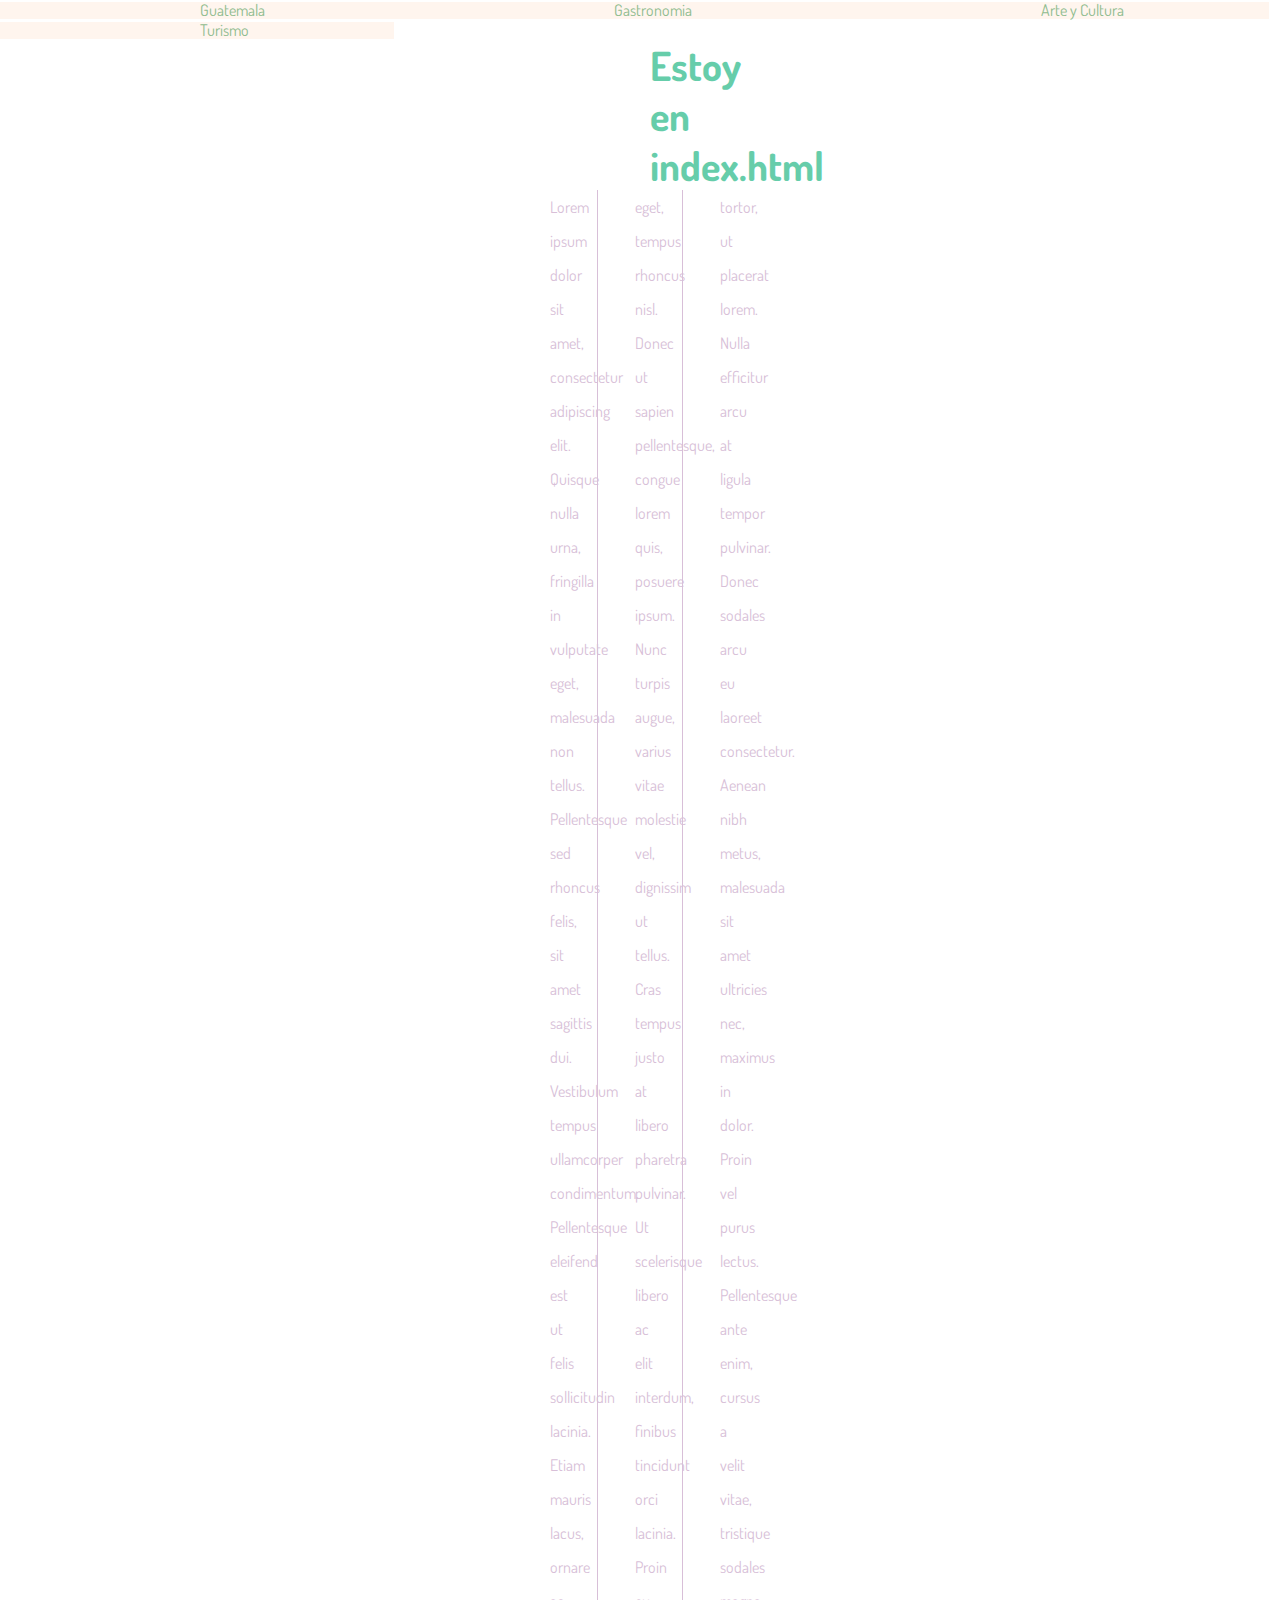
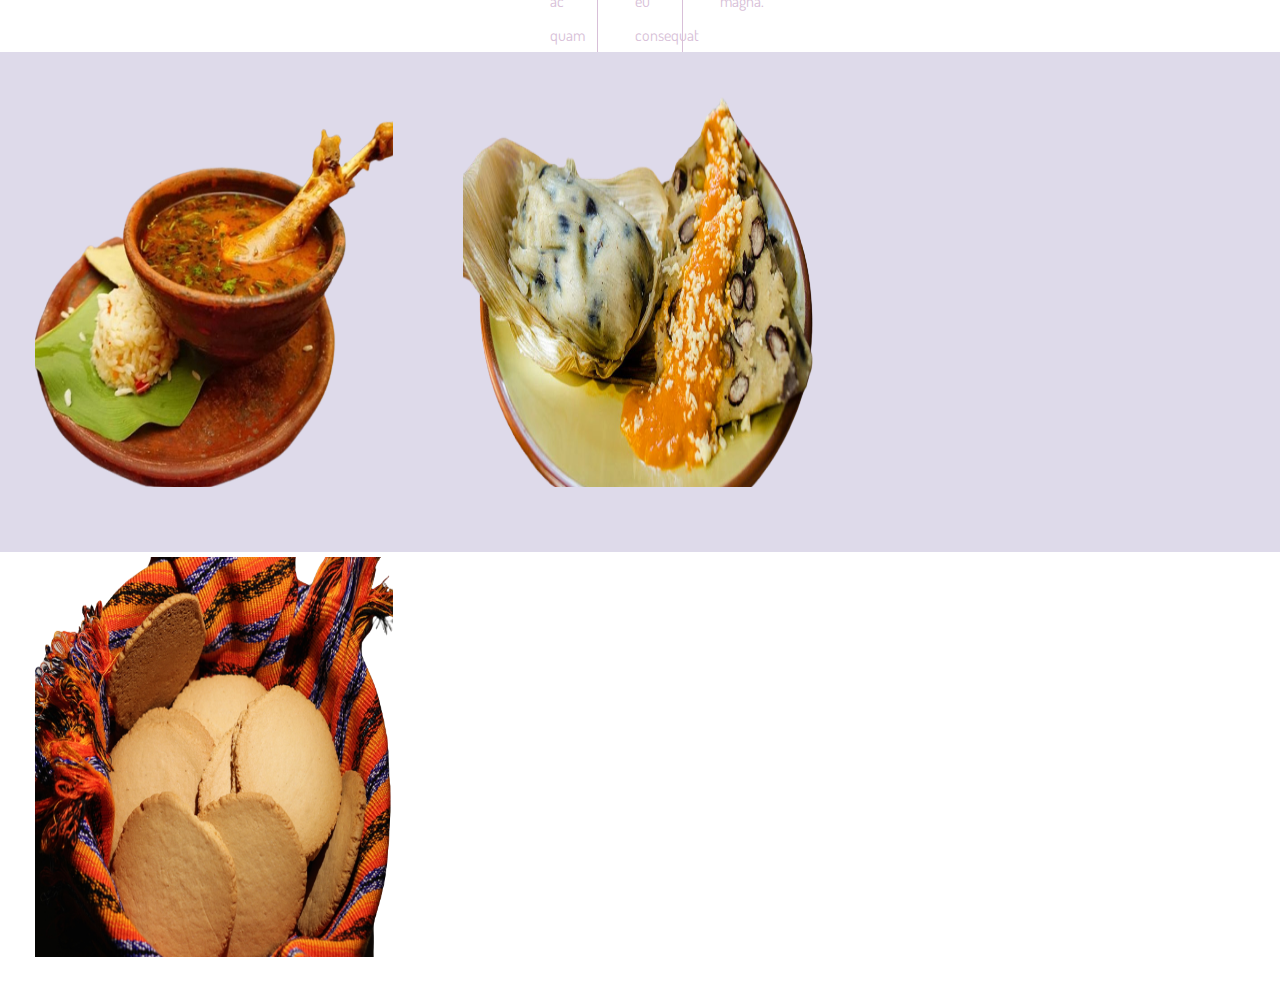
<file: index.html>
<!DOCTYPE html>
<html>
<head>   
      <title>HTML Tutorial</title>
      <link rel="stylesheet" href="style.css">
<link rel="preconnect" href="https://fonts.googleapis.com">
<link rel="preconnect" href="https://fonts.gstatic.com" crossorigin>
<link href="https://fonts.googleapis.com/css2?family=Dosis:wght@300&display=swap" rel="stylesheet">
</head>
<body>
  
<dif id="navbar">
    <a href="index.html">Guatemala</a>
    <a href="gastronomia.html">Gastronomia</a>
    <a href="arteycultura.html">Arte y Cultura</a>
    <a href="turismo.html">Turismo</a>

</dif> 


<h1>Estoy en index.html</h1>
<p>Lorem ipsum dolor sit amet, consectetur adipiscing elit. Quisque nulla urna, fringilla in vulputate eget, malesuada non tellus. Pellentesque sed rhoncus felis, sit amet sagittis dui. Vestibulum tempus ullamcorper condimentum. Pellentesque eleifend est ut felis sollicitudin lacinia. Etiam mauris lacus, ornare ac quam eget, tempus rhoncus nisl. Donec ut sapien pellentesque, congue lorem quis, posuere ipsum. Nunc turpis augue, varius vitae molestie vel, dignissim ut tellus. Cras tempus justo at libero pharetra pulvinar. Ut scelerisque libero ac elit interdum, finibus tincidunt orci lacinia. Proin eu consequat tortor, ut placerat lorem. Nulla efficitur arcu at ligula tempor pulvinar. Donec sodales arcu eu laoreet consectetur. Aenean nibh metus, malesuada sit amet ultricies nec, maximus in dolor. Proin vel purus lectus. Pellentesque ante enim, cursus a velit vitae, tristique sodales magna.</p>

<div class="trio">
  
  <div class="foto-izquierda">
    <img width="200px" height="150px" src="248-image_web-removebg-preview.png">
    
  </div>
  
  <div class="foto-medio">
   <img width="200px" height="150px" src="Receta-para-hacer-chepes-guatemaltecos-removebg-preview.png">
    
  </div>
  
  <div class="foto-derecha">
     <img width="200px" height="150px" src="champurradas-3-removebg-preview.png">
    
  </div>
  
</div>


<iframe width="400" height="250" src="https://www.youtube.com/embed/31bIBYNW1EA" title="YouTube video player" frameborder="0" allow="accelerometer; autoplay; clipboard-write; encrypted-media; gyroscope; picture-in-picture" allowfullscreen></iframe>

</body>
</html>
</file>
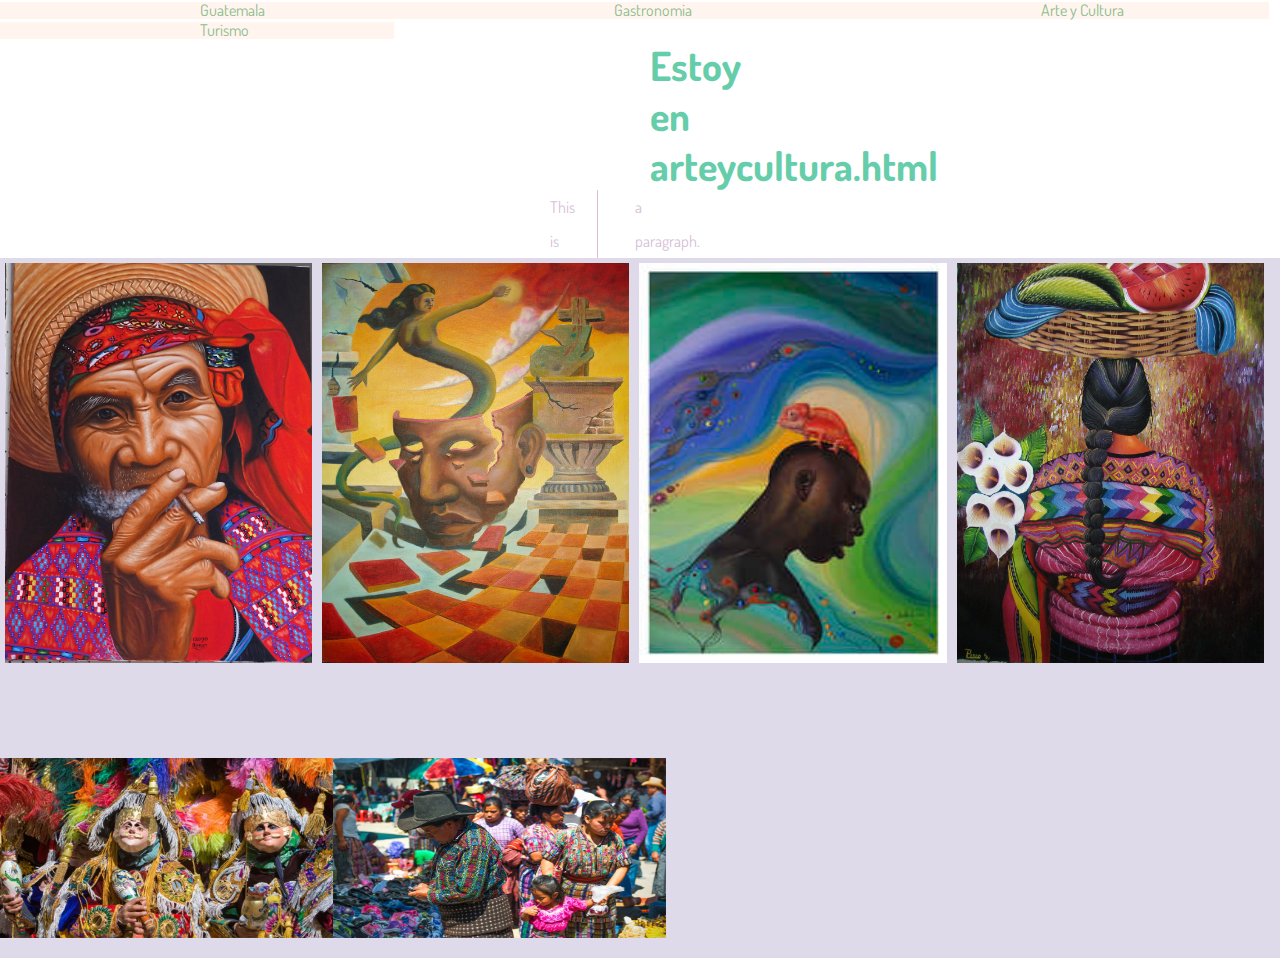
<file: arteycultura.html>
<!DOCTYPE html>
<html>
<head>   
      <title>HTML Tutorial</title>
      <link rel="stylesheet" href="style.css">
      <link rel="preconnect" href="https://fonts.googleapis.com">
<link rel="preconnect" href="https://fonts.gstatic.com" crossorigin>
<link href="https://fonts.googleapis.com/css2?family=Dosis:wght@300&display=swap" rel="stylesheet">
</head>
<body>

<dif id="navbar">
    <a href="index.html">Guatemala</a>
    <a href="gastronomia.html">Gastronomia</a>
    <a href="arteycultura.html">Arte y Cultura</a>
    <a href="turismo.html">Turismo</a>

</dif> 

<h1>Estoy en arteycultura.html</h1>
<p>This is a paragraph.</p>

<div class="cuarteto">
    <img src="37731311815_412cc607ee_b.jpg">
   <img  src="2701634919638665.jpg">
     <img src="9482853623401589.jpg">
      <img src="e06569ce2b48865e9afe1abb50c7d657.jpg">
</div>

<div class="duo">
    <img src="cultura-de-guatemala.jpg">
   <img src="arte-y-cultura1.jpg" >
  </div>

</body>
</html>
</file>
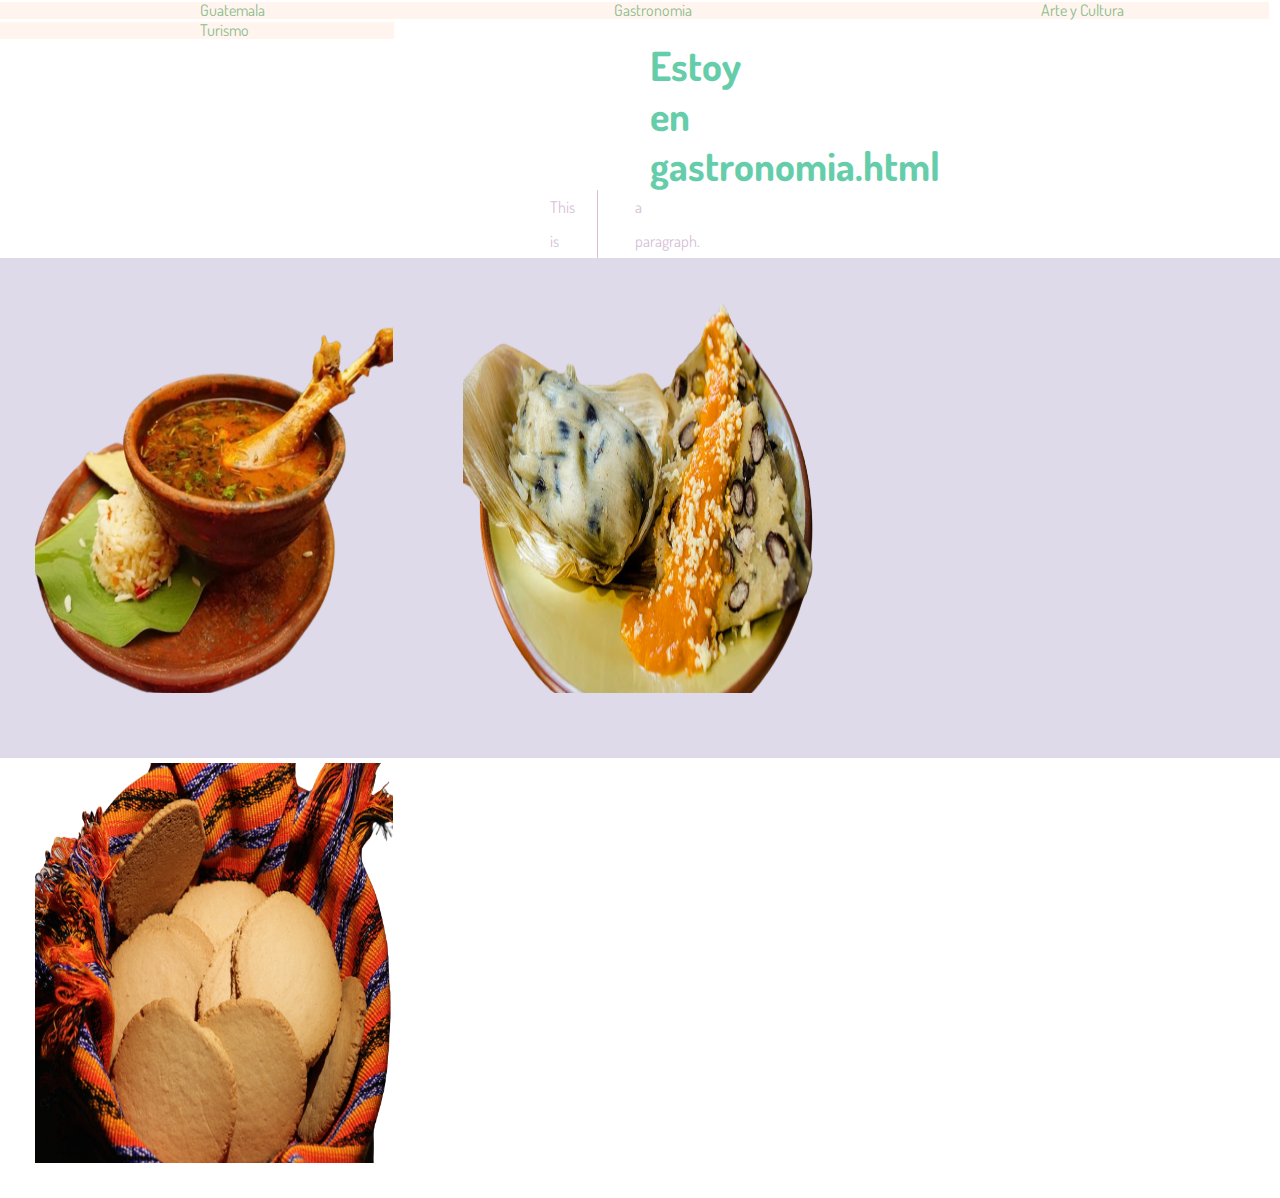
<file: gastronomia.html>
<!DOCTYPE html>
<html>
<head>   
      <title>HTML Tutorial</title>
      <link rel="stylesheet" href="style.css">
      <link rel="preconnect" href="https://fonts.googleapis.com">
<link rel="preconnect" href="https://fonts.gstatic.com" crossorigin>
<link href="https://fonts.googleapis.com/css2?family=Dosis:wght@300&display=swap" rel="stylesheet">
</head>
<body>

<dif id="navbar">
    <a href="index.html">Guatemala</a>
    <a href="gastronomia.html">Gastronomia</a>
    <a href="arteycultura.html">Arte y Cultura</a>
    <a href="turismo.html">Turismo</a>

</dif> 


<h1>Estoy en gastronomia.html</h1>
<p>This is a paragraph.</p>

<div class="trio">
    <img  src="248-image_web-removebg-preview.png">
   <img  src="Receta-para-hacer-chepes-guatemaltecos-removebg-preview.png">
     <img float="right" src="champurradas-3-removebg-preview.png">
    
  </div>

</body>
</html>
</file>
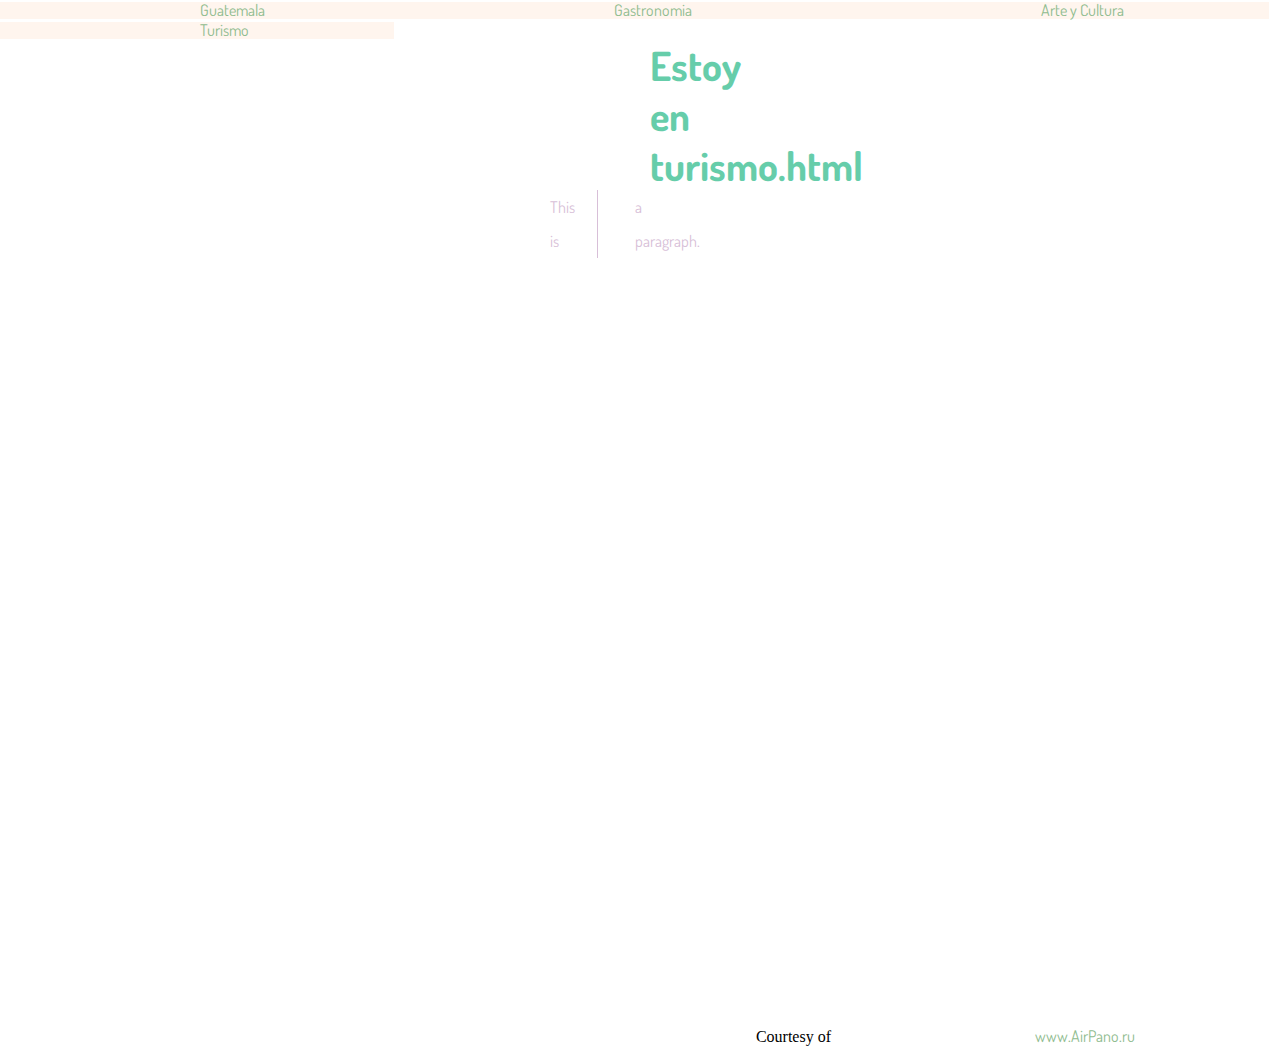
<file: turismo.html>
<!DOCTYPE html>
<html>
<head>   
      <title>HTML Tutorial</title>
      <link rel="stylesheet" href="style.css">
      <link rel="preconnect" href="https://fonts.googleapis.com">
<link rel="preconnect" href="https://fonts.gstatic.com" crossorigin>
<link href="https://fonts.googleapis.com/css2?family=Dosis:wght@300&display=swap" rel="stylesheet">
</head>
<body>
  
  <dif id="navbar">
    <a href="index.html">Guatemala</a>
    <a href="gastronomia.html">Gastronomia</a>
    <a href="arteycultura.html">Arte y Cultura</a>
    <a href="turismo.html">Turismo</a>

</dif> 



<h1>Estoy en turismo.html</h1>
<p>This is a paragraph.</p>
<iframe width="400" height="250" src="https://www.google.com/maps/embed?pb=!1m18!1m12!1m3!1d2778151.038387745!2d-90.95601127156489!3d15.91874384615228!2m3!1f0!2f0!3f0!3m2!1i1024!2i768!4f13.1!3m3!1m2!1s0x8588135036e7506b%3A0x35982b375b84d5bb!2sGuatemala!5e0!3m2!1sen!2spr!4v1648497226478!5m2!1sen!2spr" width="600" height="450" style="border:0;" allowfullscreen="" loading="lazy" referrerpolicy="no-referrer-when-downgrade"></iframe>
<iframe width="700" height="450" src="https://www.airpano.com/embed.php?3D=tikal-guatemala" frameborder="0" marginheight="0" marginwidth="0" scrolling="no" framespacing="0" allowfullscreen> </iframe> <br> <div style="float:right">Courtesy of <a href="https://www.airpano.com/" target="_blank">www.AirPano.ru</a></div>

</body>
</html>
</file>
<file: style.css>
*{padding:0;margin:0;}

h1 {color:mediumaquamarine;
  margin-right:550px;
  margin-left:650px;
  font-size:40px;
  text-decoration:none;
  font-family: 'Dosis', sans-serif;
}
a {color:darkseagreen;
  margin-left:200px;
  margin-right:145px;
   font-family: 'Dosis', sans-serif;
  text-decoration:none;
}
p {color:thistle;
  margin-left:550px;
  margin-right:550px;
 font-family: 'Dosis', sans-serif;
  column-count:3;
  column-gap:75px;
  column-rule-style:solid;
  column-rule:1px solid;
  text-align:inter-word;
  line-height:34px;
}

iframe {margin-left:200px;
margin-top:30px

}

#navbar {
  background-color:rgb(255, 245, 238);}

.trio {
  background-color:rgb(189, 181, 213,.5);
  width:100%;
  height:500px;
}

.trio img {
  padding:35px;
  float:left;
  width:28%;
  height:400px;
}

.cuarteto {
  background-color:rgba(189,181,213,.5);
  width:100%;
  height:500px;
}

.cuarteto img {
  padding:5px;
  float:left;
  width:24%;
  height:400px;
}


.duo {
  background-color:rgb(189, 181, 213,.5);
  width:100%;
  height:200px;
}

.duo img {
  float:left;
  width:26%;
  height:180px;
}
</file>
